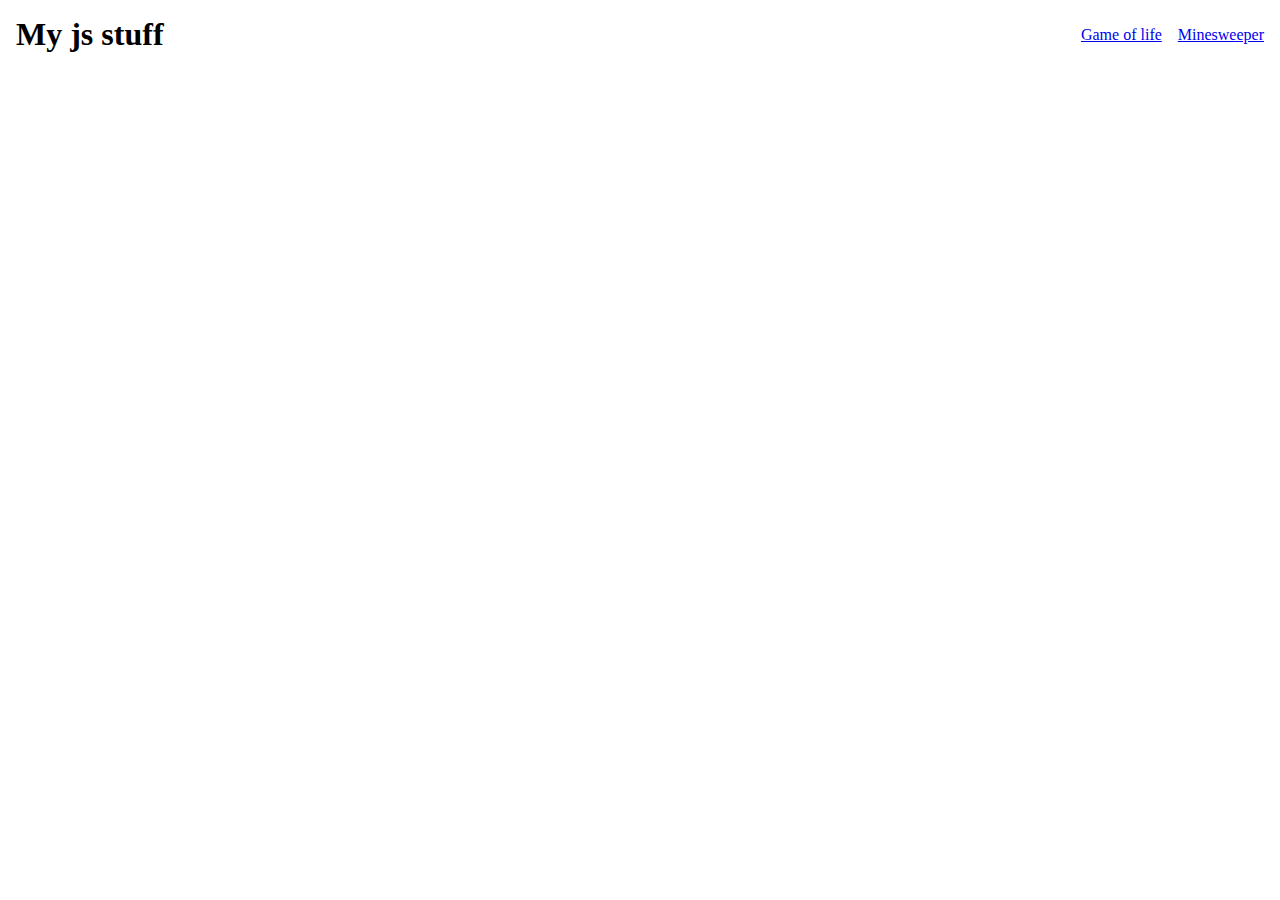
<file: index.html>
<!DOCTYPE html>
<html>
  <head>
    <title>My js stuff</title>
    <meta name='viewport' content='width=device-width, initial-scale=1'>
    <style>
      h1 {
        margin: unset;
      }
      .navbar {
        display: flex;
        align-items: center;
        padding: 8px;
      }
      .navbar .page-name {
        margin-right: auto;
      }
      .navbar a.link {
        align-self: center;
        margin-left: 16px;
      }
    </style>
    <link rel='manifest' href='/manifest.webmanifest'>
    <script>
      if ('serviceWorker' in navigator) {
        navigator.serviceWorker.register('/sw.js', { scope: './' })
      }
    </script>
  </head>
  <body>
    <nav class="navbar">
      <h1 class="page-name">My js stuff</h1>
      <a class="link" href="./game-of-life">Game of life</a>
      <a class="link" href="./minesweeper/">Minesweeper</a>
    </nav>
  </body>
</html>
</file>
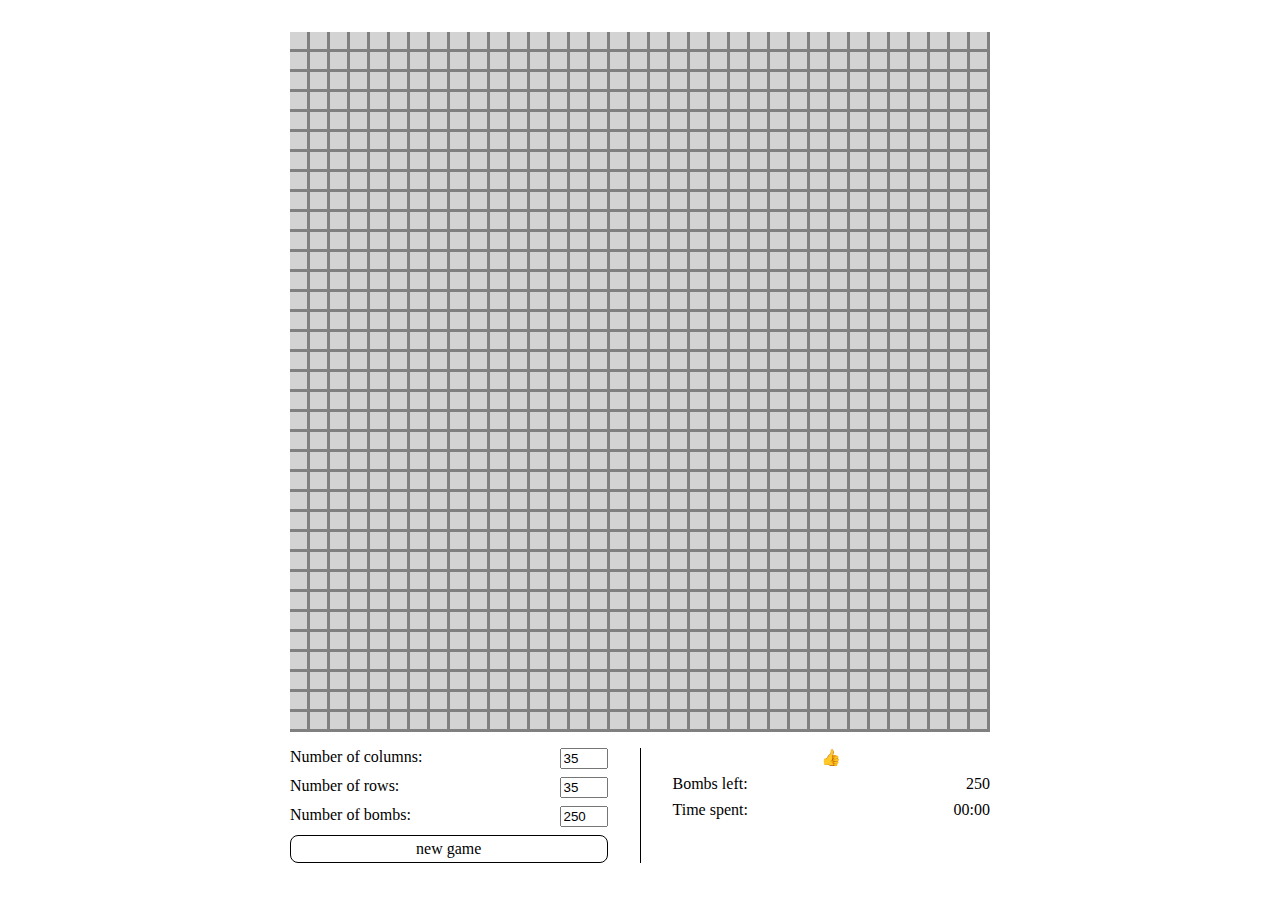
<file: minesweeper/index.html>
<!DOCTYPE html>
<html>
  <head>
    <title>Minesweeper</title>
    <script type="text/javascript" src="./src/index.js"></script>
    <script type="text/javascript" src="./src/minesweeper.js"></script>
    <script type="text/javascript" src="../canvas/canvas.js"></script>
    <link rel="stylesheet" href="./src/stylesheets/main.css">
    <link rel="preconnect" href="https://fonts.googleapis.com">
    <link rel="preconnect" href="https://fonts.gstatic.com" crossorigin>
    <link href="https://fonts.googleapis.com/css2?family=Merriweather+Sans:ital,wght@0,300;0,400;0,500;0,600;0,700;0,800;1,300;1,400;1,500;1,600;1,700;1,800&display=swap" rel="stylesheet">
  </head>
  <body onload="setup()">
    <div class="game">
      <canvas width="700" height="700" id="minesweeper"></canvas>
      <div class="info">
        <div class="control">
          <label for="cols">Number of columns:</label>
          <input  type="number" value="35" id="colsNumber" name="cols">
          <label for="rows">Number of rows:</label>
          <input  type="number" value="35" id="rowsNumber" name="rows">
          <label for="bombs">Number of bombs:</label>
          <input  type="number" value="250" id="bombsNumber" name="bombs">
          <div class="control-button" id="newGame">new game</div>
        </div>
        <div class="vertical-line"></div>
        <div class="status">
          <div class="game-status" id="gameStatus">👍</div>
          <div class="label">Bombs left:</div>
          <div id="bombsLeft" class="value">250</div>
          <div class="label">Time spent:</div>
          <div id="timeSpent" class="value">00:00</div>
        </div>
      </div>
    </div>
    <img id="bombImage" src="./src/assets/bomb.svg" style="display: none">
    <img id="flagImage" src="./src/assets/flag.svg" style="display: none">
  </body>
  </html>
</file>
<file: minesweeper/src/stylesheets/main.css>
body {
  margin: 0;
  min-height: 100vh;
  font-family: 'Merriweather Sans';
}

.game {
  padding: 32px;
  display: flex;
  flex-direction: column;
  align-items: center;
  justify-content: center;
}

.info {
  padding: 16px;
  display: grid;
  grid-template-columns: 1fr auto 1fr;
  grid-gap: 32px;
  width: 700px;
}

.info .control {
  display: grid;
  grid-gap: 8px;
  grid-template-columns: 1fr 48px;
}

.info .control .control-button {
  display: flex;
  justify-content: center;
  border-style: solid;
  padding: 4px;
  border-width: 1px;
  border-color: black;
  border-radius: 8px;
  cursor: pointer;
  grid-column: span 2;
}

.info .status {
  display: grid;
  grid-gap: 8px;
  grid-template-columns: 1fr auto;
  grid-auto-flow: row;
  height: min-content;
}

.info .status .game-status {
  grid-column: span 2;
  text-align: center;
}

.info .status .value {
  justify-self: flex-end;
}

.info .vertical-line {
  border-left-width: 1px;
  align-self: stretch;
  border-left-style: solid;
  border-color: black;
}
</file>
